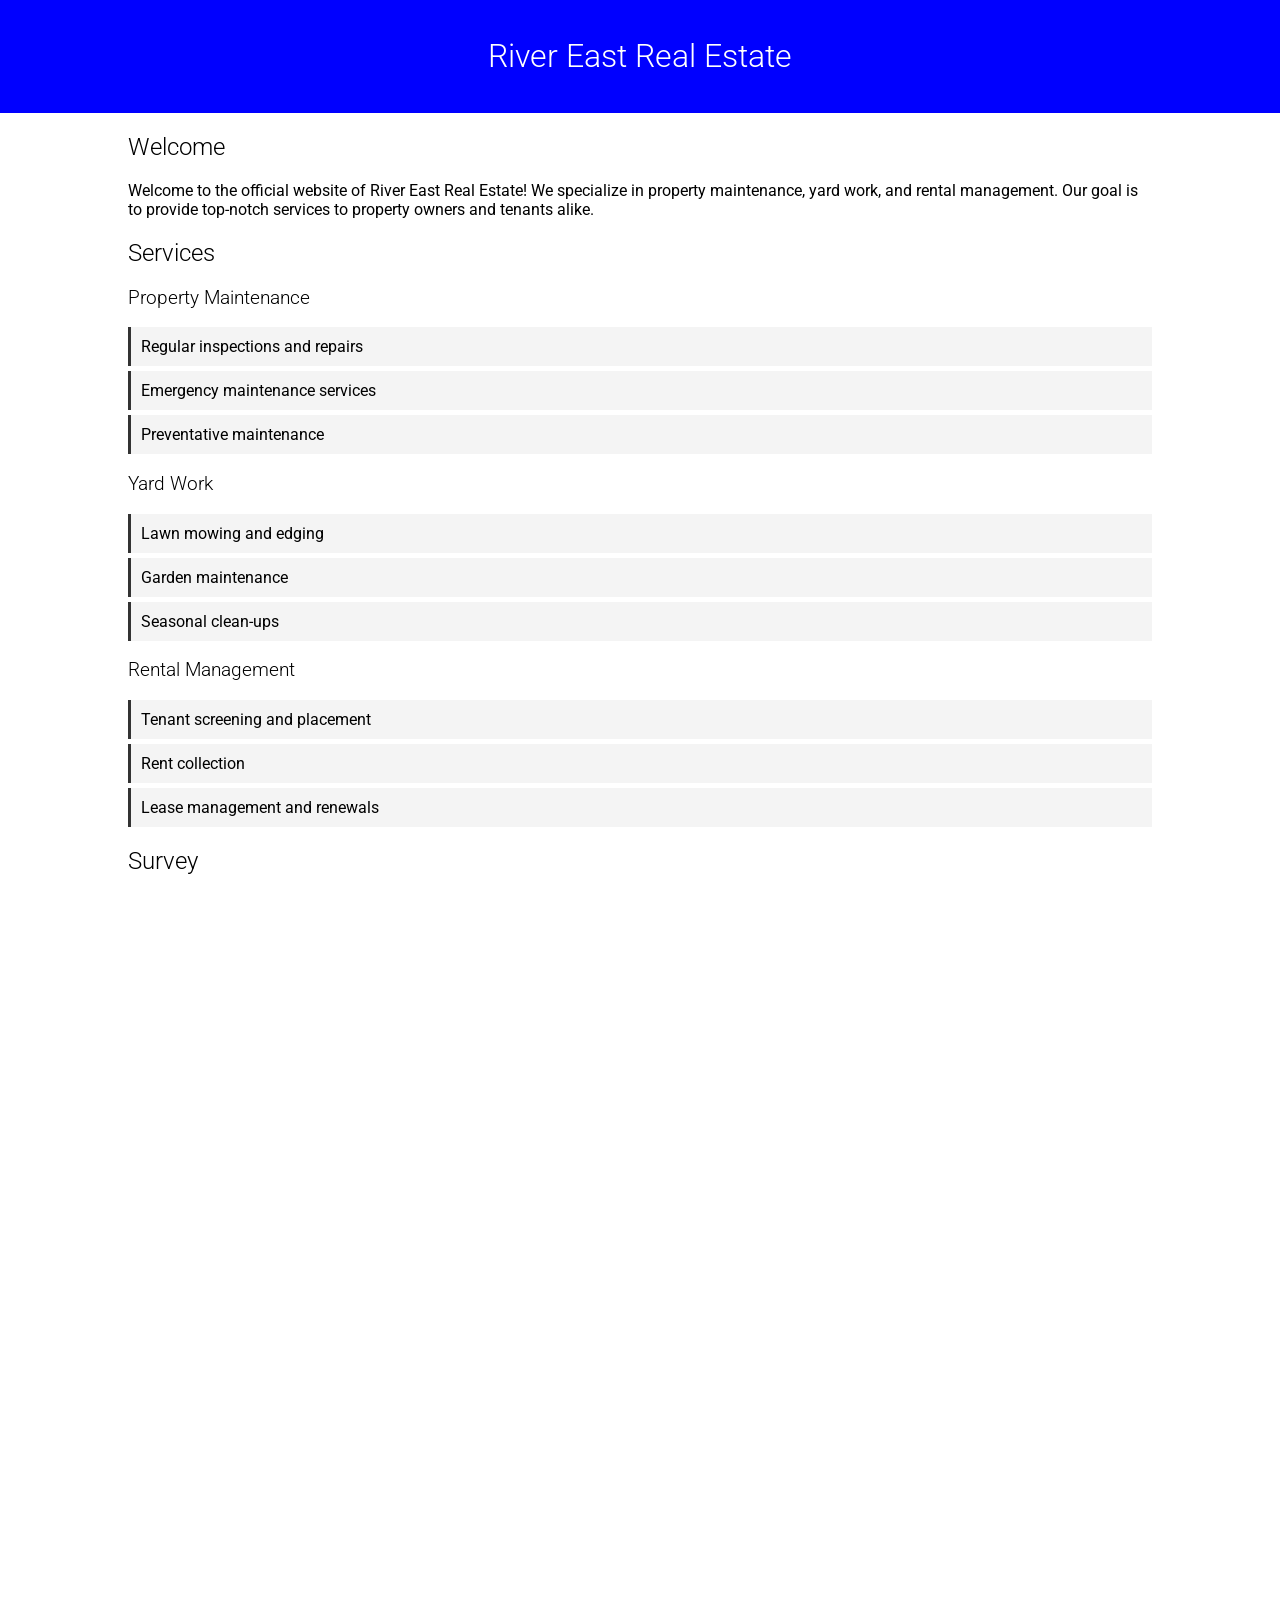
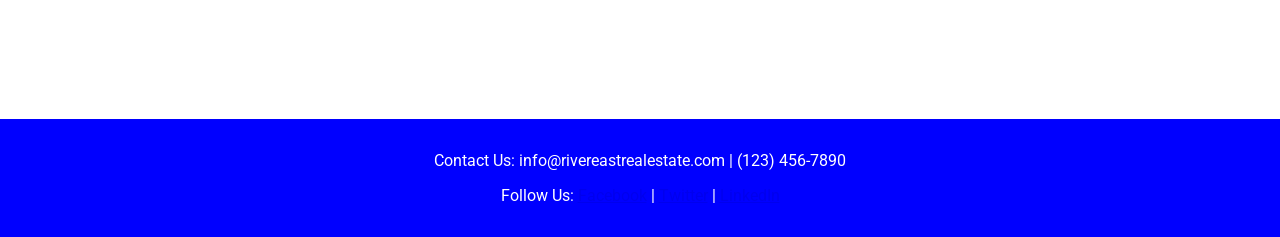
<file: index1.html>
<!DOCTYPE html>
<html lang="en">
<head>
    <meta name="viewport" content="width=device-width, initial-scale=1.0">
    <meta charset="UTF-8">
    <title>River East Real Estate</title>
    <link rel="stylesheet" href="style.css">
    <link href="https://fonts.googleapis.com/css2?family=Roboto:wght@300;400;500;700&display=swap" rel="stylesheet">
</head>
<body>
    <header>
        <div class="container">
            <h1>River East Real Estate</h1>
        </div>
    </header>
    <div class="container">
        <div class="main">
            <h2>Welcome</h2>
            <p>Welcome to the official website of River East Real Estate! We specialize in property maintenance, yard work, and rental management. Our goal is to provide top-notch services to property owners and tenants alike.</p>
            <h2>Services</h2>
            <h3>Property Maintenance</h3>
            <ul>
                <li>Regular inspections and repairs</li>
                <li>Emergency maintenance services</li>
                <li>Preventative maintenance</li>
            </ul>
            <h3>Yard Work</h3>
            <ul>
                <li>Lawn mowing and edging</li>
                <li>Garden maintenance</li>
                <li>Seasonal clean-ups</li>
            </ul>
            <h3>Rental Management</h3>
            <ul>
                <li>Tenant screening and placement</li>
                <li>Rent collection</li>
                <li>Lease management and renewals</li>
            </ul>
            <h2>Survey</h2>
            <iframe src="https://docs.google.com/forms/d/e/1FAIpQLSceyh_W53vNiYEUVS8V9oYp1nEV0yuNywHtAC62504AgVL8pg/viewform?embedded=true" width="100%" height="800">Loading…</iframe>
        </div>
    </div>
    <footer>
        <div class="container">
            <p>Contact Us: info@rivereastrealestate.com | (123) 456-7890</p>
            <p>Follow Us:
                <a href="https://facebook.com/rivereastrealestate" target="_blank">Facebook</a> |
                <a href="https://twitter.com/rivereastrealestate" target="_blank">Twitter</a> |
                <a href="https://linkedin.com/company/rivereastrealestate" target="_blank">LinkedIn</a>
            </p>
        </div>
    </footer>
    <button id="topBtn" title="Go to top">Top</button>
    <script>
        // Get the button
        let mybutton = document.getElementById("topBtn");
        
        // When the user scrolls down 20px from the top of the document, show the button
        window.onscroll = function() {scrollFunction()};
        
        function scrollFunction() {
            if (document.body.scrollTop > 20 || document.documentElement.scrollTop > 20) {
                mybutton.style.display = "block";
            } else {
                mybutton.style.display = "none";
            }
        }
        
        // When the user clicks on the button, scroll to the top of the document
        mybutton.onclick = function() {
            document.body.scrollTop = 0;
            document.documentElement.scrollTop = 0;
        }
    </script>
</body>
</html>
</file>
<file: style.css>
/* General Styles */
body {
    font-family: 'Roboto', sans-serif;
    margin: 0;
    padding: 0;
    box-sizing: border-box;
}

header, footer {
    background-color: #0000FF; /* Blue color */
    color: white;
    text-align: center;
    padding: 1em 0;
}

.container {
    width: 80%;
    margin: auto;
    overflow: hidden;
}

h1, h2, h3 {
    font-weight: 300;
}

ul {
    list-style: none;
    padding: 0;
}

ul li {
    background: #f4f4f4;
    margin: 5px 0;
    padding: 10px;
    border-left: 3px solid #333;
}

iframe {
    border: none;
    margin-top: 20px;
}

/* "Return to top" button */
#topBtn {
    display: none;
    position: fixed;
    bottom: 20px;
    right: 20px;
    z-index: 99;
    border: none;
    outline: none;
    background-color: #333;
    color: white;
    cursor: pointer;
    padding: 20px;
    border-radius: 50px; /* Make the button round */
    font-size: 16px;
}

#topBtn:hover {
    background-color: #555;
}

/* Modern font for the entire site */
body {
    font-family: 'Roboto', sans-serif;
}

/* Ensure the font is applied to header elements */
header h1, h2, h3 {
    font-family: 'Roboto', sans-serif;
}


#popup-banner {
    position: fixed;
    top: 0;
    left: 0;
    width: 100%;
    background-color: #809ff; /* Or whatever color screams 'look at me!' */
    text-align: center;
    z-index: 1000;
    display: flex; /* Use flexbox for centering */
    justify-content: center; /* Center horizontally */
    align-items: center; /* Center vertically */
    min-height: 50px; /* Ensure there's enough space for vertical centering */
}
#banner-message {
    font-size: 25px;
    font-weight: bold;
     color: #000000; 
}
</file>
